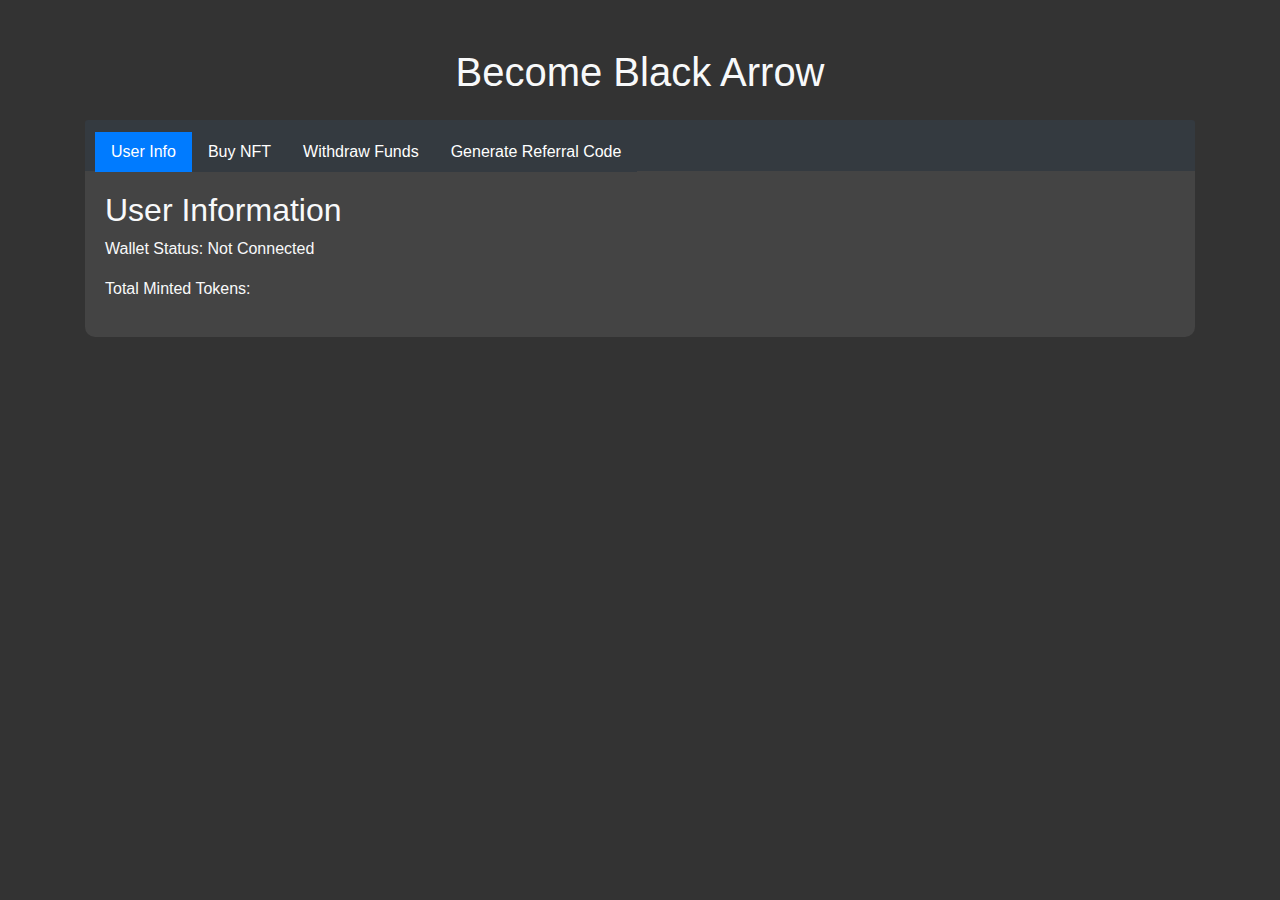
<file: index.html>
<!DOCTYPE html>
<html lang="en">
<head>
    <meta charset="UTF-8">
    <meta name="viewport" content="width=device-width, initial-scale=1.0">
    <title>My NFT Marketplace</title>
    <!-- Include Bootstrap CSS -->
    <link href="https://maxcdn.bootstrapcdn.com/bootstrap/4.5.2/css/bootstrap.min.css" rel="stylesheet">
    <!-- Include custom CSS for dark mode, transitions, and animations -->
    <link rel="stylesheet" href="styles.css">
</head>
<body>
    <div class="container-fluid">
        <!-- Header -->
        <header class="text-center mt-5">
            <h1 class="text-light">Become Black Arrow</h1>
        </header>

        <div class="container mt-4">
            <!-- Card with Tabs -->
            <div class="card">
                <div class="card-header">
                    <ul class="nav nav-tabs card-header-tabs" id="tab-navigation">
                        <li class="nav-item">
                            <a class="nav-link active" id="user-info-tab" data-toggle="tab" href="#user-info-pane">User Info</a>
                        </li>
                        <li class="nav-item">
                            <a class="nav-link" id="buy-nft-tab" data-toggle="tab" href="#buy-nft-pane">Buy NFT</a>
                        </li>
                        <li class="nav-item">
                            <a class="nav-link" id="withdraw-funds-tab" data-toggle="tab" href="#withdraw-funds-pane">Withdraw Funds</a>
                        </li>
                        <li class="nav-item">
                            <a class="nav-link" id="generate-referral-code-tab" data-toggle="tab" href="#generate-referral-code-pane">Generate Referral Code</a>
                        </li>
                    </ul>
                </div>
                <div class="card-body">
                    <div class="tab-content" id="tab-content">
                        <!-- User Info Tab Pane -->
                        <div class="tab-pane fade show active" id="user-info-pane">
                            <h2 class="text-light">User Information</h2>
                            <p class="text-light">Wallet Status: <span id="wallet-status">Not Connected</span></p>
                            <p class="text-light">Total Minted Tokens: <span id="total-minted-tokens"></span></p>
                            <!-- <p class="text-light">Total Referrals: <span id="total-referrals"></span></p> -->
                            <!-- <p class="text-light">Total Referred Tokens Minted: <span id="total-referred-tokens"></span></p> -->
                        </div>

                        <!-- Buy NFT Tab Pane -->
                        <div class="tab-pane fade" id="buy-nft-pane">
                            <h2 class="text-light">Buy NFT</h2>
                            <form id="buy-nft-form">
                                <!-- Input fields for x, y, z, arrow, and referrer -->
                                <div class="form-group">
                                    <label for="x" class="text-light">X:</label>
                                    <input type="number" class="form-control" id="x" required>
                                </div>
                                <div class="form-group">
                                    <label for="y" class="text-light">Y:</label>
                                    <input type="number" class="form-control" id="y" required>
                                </div>
                                <div class="form-group">
                                    <label for="z" class="text-light">Z:</label>
                                    <input type="number" class="form-control" id="z" required>
                                </div>
                                <div class="form-group">
                                    <label for="arrow" class="text-light">Arrow:</label>
                                    <input type="number" class="form-control" id="arrow" required>
                                </div>
                                <div class="form-group">
                                    <label for="referrer" class="text-light">Referrer:</label>
                                    <input type="text" class="form-control" id="referrer">
                                </div>
                                <button type="submit" class="btn btn-primary" id="buy-button">Buy NFT</button>
                                <!-- Spinner for loading -->
                                <div class="spinner-border text-primary" role="status" id="buy-spinner">
                                    <span class="sr-only">Loading...</span>
                                </div>
                            </form>
                        </div>

                        <!-- Withdraw Funds Tab Pane -->
                        <div class="tab-pane fade" id="withdraw-funds-pane">
                            <h2 class="text-light">Withdraw Funds</h2>
                            <button class="btn btn-primary" id="withdraw-funds">Withdraw Funds</button>
                        </div>

                        <!-- Generate Referral Code Tab Pane -->
                        <div class="tab-pane fade" id="generate-referral-code-pane">
                            <h2 class="text-light">Referral Code</h2>
                            <p class="text-light">Your Referral Code: <span id="referral-code"></span></p>
                            <button class="btn btn-primary" id="generate-referral-code">Copy Your Link</button>
                        </div>
                    </div>
                </div>
            </div>
        </div>
    </div>
    <!-- Include Bootstrap JS and jQuery -->
    <script src="https://code.jquery.com/jquery-3.5.1.slim.min.js"></script>
    <script src="https://cdn.jsdelivr.net/npm/bootstrap@4.5.2/dist/js/bootstrap.min.js"></script>
    <script src="web3.min.js"></script>
    <!-- Include custom JavaScript -->
    <script src="app.js"></script>
</body>
</html>
</file>
<file: styles.css>
/* Global Styles */
body {
    background-color: #333; /* Dark background color */
    color: #fff; /* Text color */
    font-family: Arial, sans-serif;
}

.container {
    margin-top: 20px;
}

/* Header Styles */
header {
    text-align: center;
}

/* Card Styles */
.card {
    background-color: #444; /* Card background color */
    border: none;
    border-radius: 10px;
}

.card-header {
    background-color: #343a40; /* Card header background color */
    border-bottom: none;
}

.card-header .nav-link {
    color: #fff; /* Tab link text color */
    background-color: #343a40; /* Tab link background color */
    border: none;
    border-radius: 0;
    transition: background-color 0.3s ease, color 0.3s ease; /* Smooth transitions */
}

.card-header .nav-link.active {
    color: #fff; /* Active tab link text color */
    background-color: #007bff; /* Active tab link background color */
}

.card-header .nav-link:hover {
    background-color: #0056b3; /* Hovered tab link background color */
}

/* Form Input Styles */
.form-control {
    background-color: #343a40; /* Input field background color */
    color: #fff; /* Input text color */
    border: none;
    transition: background-color 0.3s ease, color 0.3s ease, box-shadow 0.3s ease; /* Smooth transitions */
}

.form-control:focus {
    background-color: #343a40; /* Focused input field background color */
    color: #fff; /* Focused input text color */
    border: none;
    box-shadow: none;
}

/* Button Styles */
.btn-primary {
    background-color: #007bff; /* Primary button background color */
    border: none;
    transition: background-color 0.3s ease; /* Smooth transitions */
}

.btn-primary:hover {
    background-color: #0056b3; /* Hovered primary button background color */
}

/* Spinner Animation */
.spinner-border {
    color: #007bff; /* Spinner color */
}

/* Custom Animations (Add your own animations here) */
@keyframes customAnimation {
    0% {
        /* Start state */
    }
    100% {
        /* End state */
    }
}

/* Dark Mode Toggle (Optional) */
.dark-mode-toggle {
    position: fixed;
    top: 10px;
    right: 10px;
    cursor: pointer;
    z-index: 9999;
    font-size: 24px;
}
</file>
